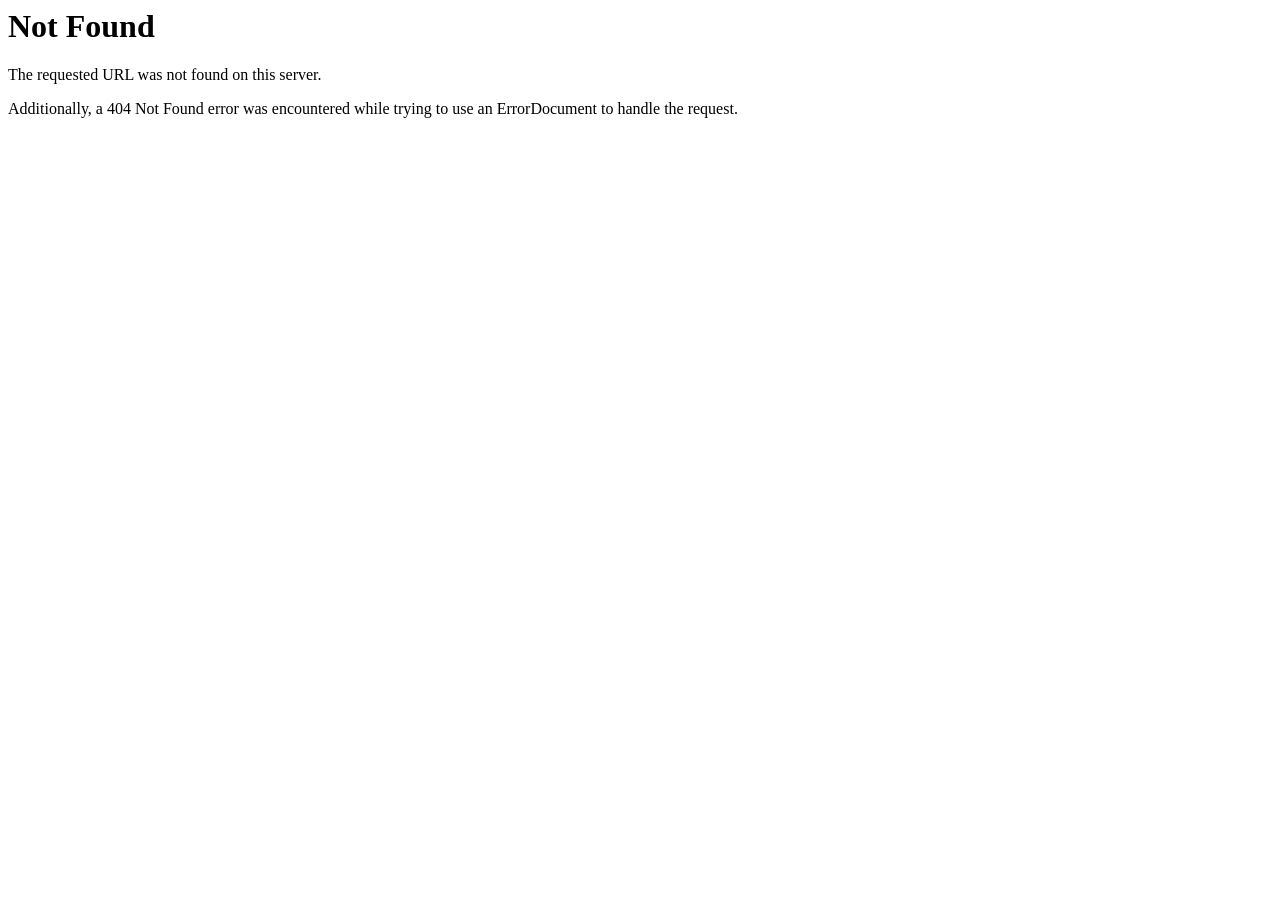
<file: static/css/owl.video.play.html>
<!DOCTYPE HTML PUBLIC "-//IETF//DTD HTML 2.0//EN">
<html><head>
<title>404 Not Found</title>
</head><body>
<h1>Not Found</h1>
<p>The requested URL was not found on this server.</p>
<p>Additionally, a 404 Not Found
error was encountered while trying to use an ErrorDocument to handle the request.</p>
</body></html>
</file>
